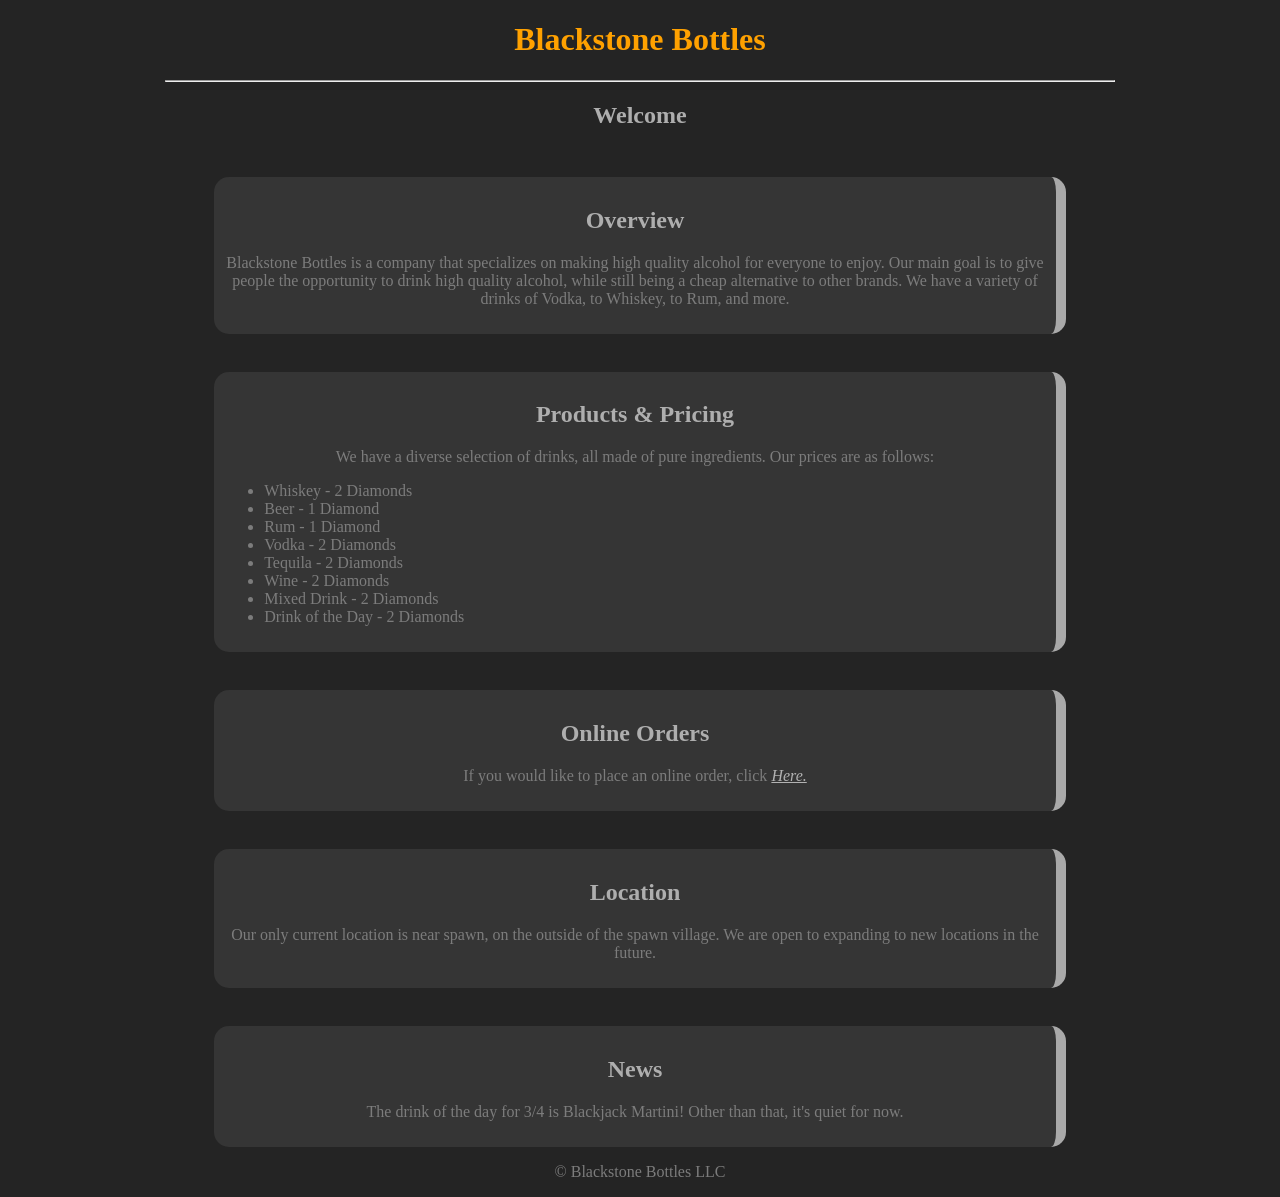
<file: index.html>
<!DOCTYPE html>
<html lang="en">
<head>
    <meta charset="UTF-8">
    <title>Blackstone Bottles</title>
    <link rel = 'stylesheet' href = 'style.css'>
    <h1>Blackstone Bottles</h1>
    <hr>
</head>
<body>
    <h2>Welcome</h2>
    <br>
    <div class = card>
        <h2>
            Overview
        </h2>
        <p>
            Blackstone Bottles is a company that specializes on making high quality alcohol for everyone to enjoy. Our main goal is to give people the opportunity to drink high quality alcohol, while still being a cheap alternative to other brands. We have a variety of drinks of Vodka, to Whiskey, to Rum, and more.
        </p>
    </div>
    <br>
    <div class = card>
        <h2>Products & Pricing</h2>
        <p>
            We have a diverse selection of drinks, all made of pure ingredients. Our prices are as follows:
            <ul>
                <li>Whiskey - 2 Diamonds</li>
                <li>Beer - 1 Diamond</li>
                <li>Rum - 1 Diamond</li>
                <li>Vodka - 2 Diamonds</li>
                <li>Tequila - 2 Diamonds</li>
                <li>Wine - 2 Diamonds </li>
                <li>Mixed Drink - 2 Diamonds</li>
                <li>Drink of the Day - 2 Diamonds</li>
            </ul>
        </p>
    </div>
    <br>
    <div class = card>
        <h2>Online Orders</h2>
        <p>
            If you would like to place an online order, click <i><a href = https://forms.gle/vqscPTWWqDvdV2QE9>Here.</a></i>
        </p>
    </div>
    <br>
    <div class = card>
        <h2>Location</h2>
        <p>
            Our only current location is near spawn, on the outside of the spawn village. We are open to expanding to new locations in the future.
        </p>
    </div>
    <br>
    <div class = card>
        <h2>News</h2>
        <p>
            The drink of the day for 3/4 is Blackjack Martini! Other than that, it's quiet for now.
        </p>
    </div>
</body>
<footer>
    <p>© Blackstone Bottles LLC</p>
</footer>

</html>
</file>
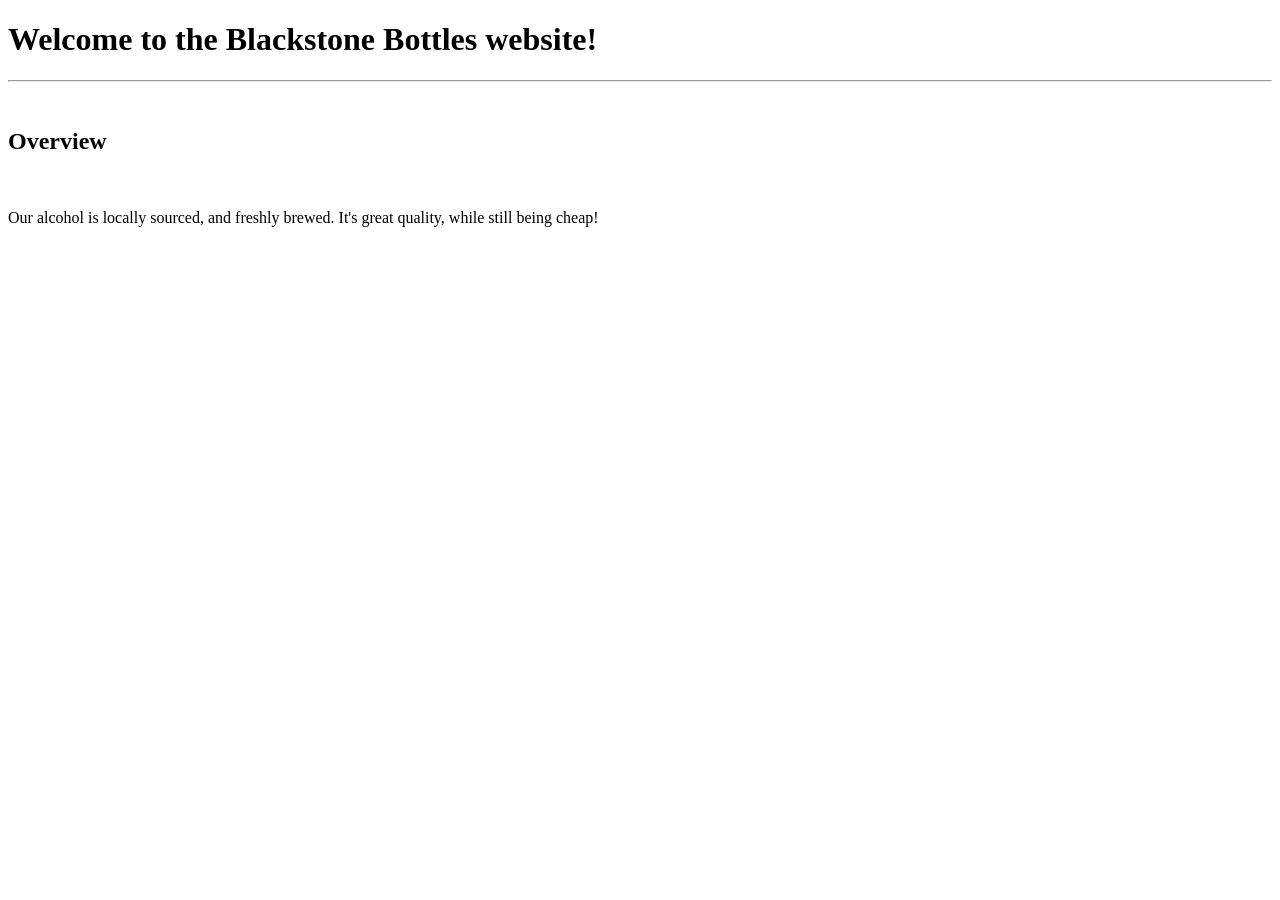
<file: Blackstone Bottles.html>
<!DOCTYPE html>
<html lang="en">
<head>
    <title>Blackstone Bottles</title>
    <h1>Welcome to the Blackstone Bottles website!</h1>
    <hr>
    <br>
</head>
<body>
    <h2>Overview</h2>
    <br>
    <p>
        Our alcohol is locally sourced, and freshly brewed. It's great quality, while still being cheap!
    </p>
</body>
</html>
</file>
<file: style.css>
h1 {
    color: #FFA100;
}

h2 {
    color:rgb(174, 174, 174);
}

body {
    text-align: center;
    background-color: rgb(36, 36, 36);
}

.card {
    background-color: rgb(53, 53, 53);
    border-radius: 15px;
    color: rgb(124, 124, 124);
    width: 65%;
    margin: auto;
    border-right: 10px solid rgb(169, 169, 169);
    padding: 10px;
    margin-top: 10px;
    margin-bottom: 10px;
}

hr {
    width: 75%;
}

li {
    text-align: left;
}

a {
    color: rgb(178, 178, 178);
}

footer {
    text-align: center;
    color: rgb(124, 124, 124);
}
</file>
